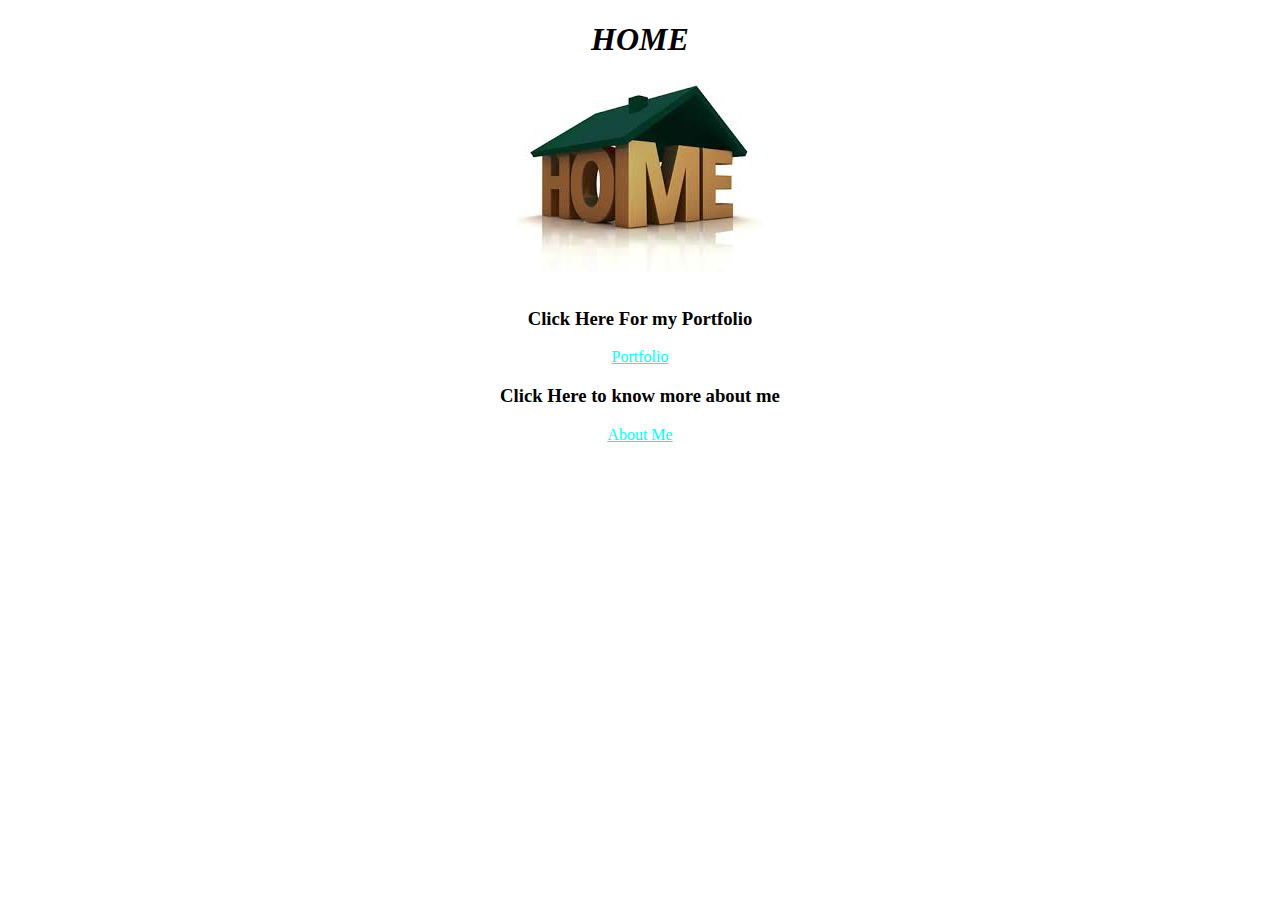
<file: index.html>
<!DOCTYPE html>
  <html>
     <head>
    <meta charset="utf-8">
    <title>My Webpage!</title>
    <link rel="stylesheet" href="home.css">
    <link rel="stylesheet" href="aboutme.html">
  </head>
  <body>
<center>
<h1><em>HOME</em></h1>
<img src="home.jpg">

<h3>Click Here For my Portfolio</h3>
<a href="portfolio.html">Portfolio</a>

<h3>Click Here to know more about me</h3>
<a href="aboutme.html">About Me</a>
</center>

  </body>
  </html>
</file>
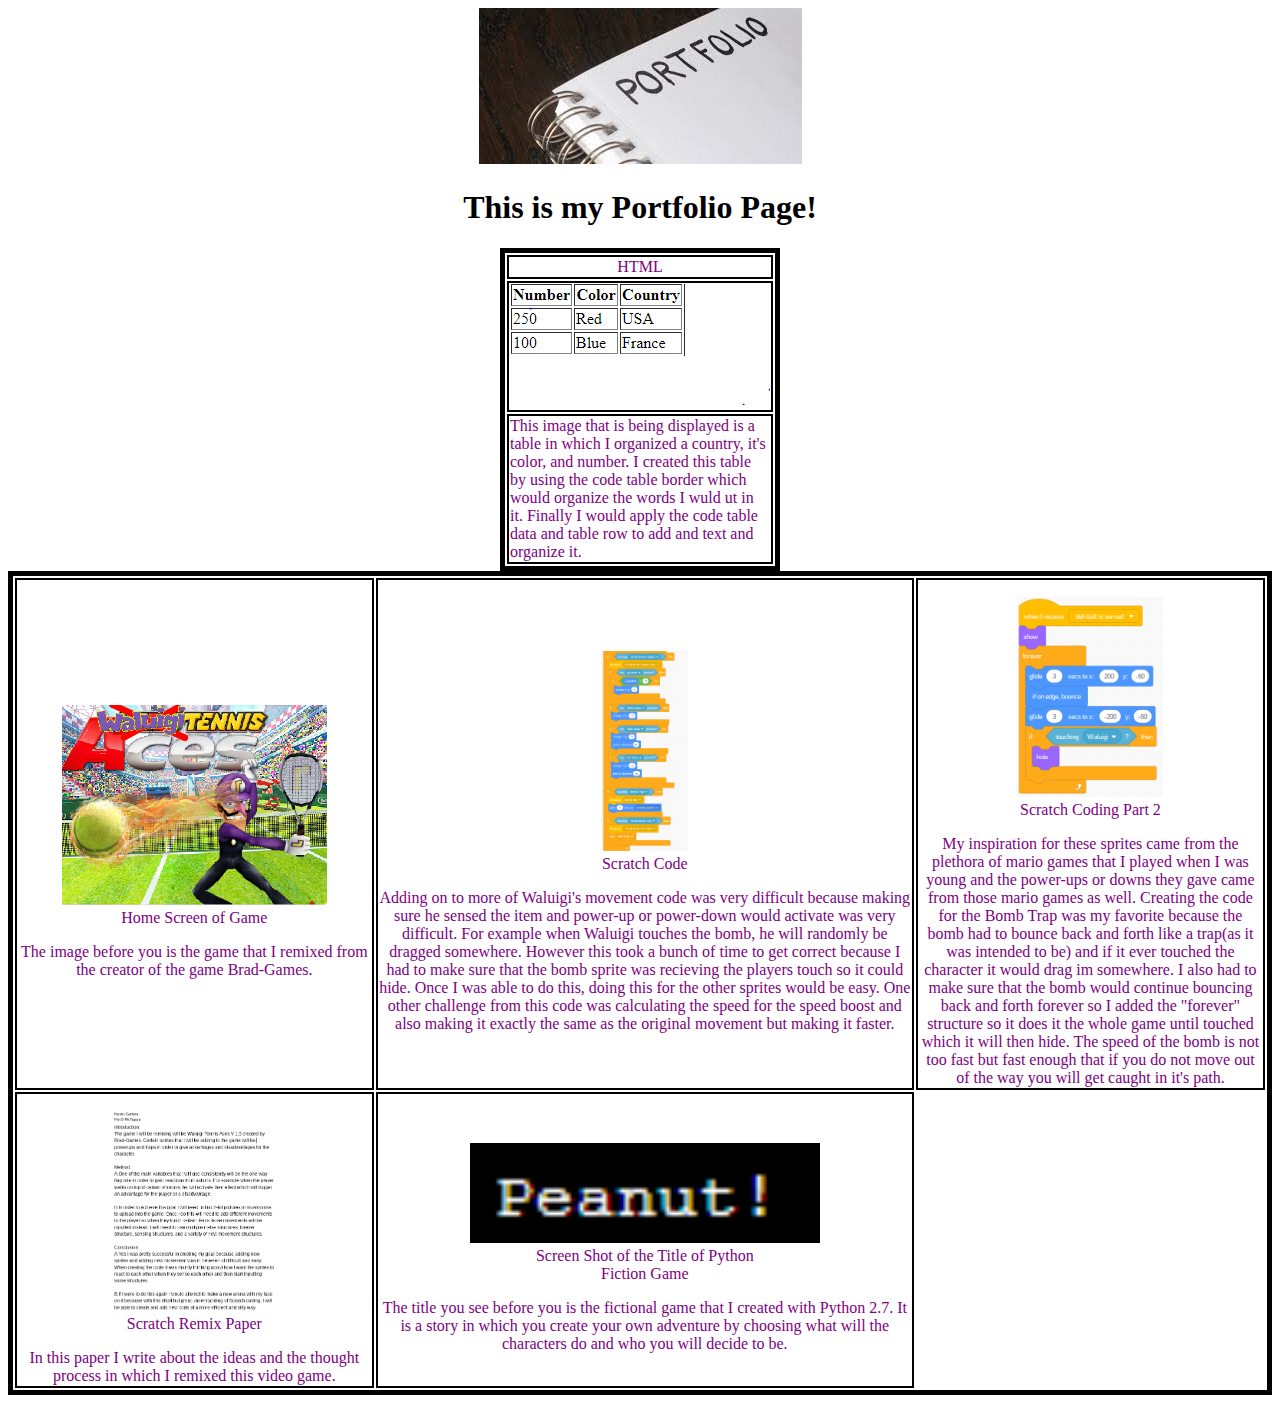
<file: portfolio.html>
<!DOCTYPE html>
  <html>
     <head>
    <meta charset="utf-8">
    <title>PORTFOLIO</title>
    <link rel="stylesheet" href="portfolio.css">
  </head>
  <body>
    <center>
    <img src="portfolio.jpg">
    <table border="2" width="40">
    <tr>
      <td><center>HTML</center></td>
    </tr>
    <tr>
      <td><center><a href="https://HTMLLEVELONE-1--kevincarrera.repl.co"><img src="Snipping Stuff.PNG"></a></td></center>
    </tr>
    <tr>
    <td>This image that is being displayed is a table in which I organized a country, it's color, and number. I created this table by using the code table border which would organize the words I wuld ut in it. Finally I would apply the code table data and table row to add and text and organize it.</td>
    </tr>
    </center>
    
    <style>         
    table { border: 5px solid black;}
    td { border: 2px solid black;}
	</style>
	    
    <h1>This is my Portfolio Page!</h1>

	 <table style="width=100%">
	    <tr>
	       <td align="center">
	          <figure>
	          <a href="https://scratch.mit.edu/projects/282822613/">
		  <img src="Screenshot 2019-02-11 at 10.38.37 PM.png" height="200" width=auto> </a>
	          <figcaption style="max-width: 250px">Home Screen of Game</figcaption>
	          </figure>
          The image before you is the game that I remixed from the creator of the game Brad-Games.
	          </td>
	           
	       <td align="center">
	          <figure>
	          <a><img src="Screenshot 2019-02-11 at 11.02.14 PM.png" height="200" width=auto></a>   
            <figcaption style="max-width: 250px">Scratch Code</figcaption>
	          </figure>
                  Adding on to more of Waluigi's movement code was very difficult because making sure he sensed the item and power-up or power-down would activate was very difficult. For example when Waluigi touches the bomb, he will randomly be dragged somewhere. However this took a bunch of time to get correct because I had to make sure that the bomb sprite was recieving the players touch so it could hide. Once I was able to do this, doing this for the other sprites would be easy. One other challenge from this code was calculating the speed for the speed boost and also making it exactly the same as the original movement but making it faster. 
	       </td>

	       <td align="center">
	          <figure>
	          <a><img src="Screenshot 2019-02-11 at 11.23.48 PM.png" height="200" width=auto></a>
	          <figcaption style="max-width: 250px">Scratch Coding Part 2</figcaption>
	          </figure>
	          My inspiration for these sprites came from the plethora of mario games that I played when I was young and the power-ups or downs they gave came from those mario games as well. Creating the code for the Bomb Trap was my favorite because the bomb had to bounce back and forth like a trap(as it was intended to be) and if it ever touched the character it would drag im somewhere. I also had to make sure that the bomb would continue bouncing back and forth forever so I added the "forever" structure so it does it the whole game until touched which it will then hide. The speed of the bomb is not too fast but fast enough that if you do not move out of the way you will get caught in it's path.
	       </td>
	    </tr>
	    
            <tr>
               <td align="center">
	          <figure>
	          <a href="https://docs.google.com/document/d/1ZNqL65m-BnmO4m9yHI4t6LIzt3eS0N6P8fxEp8Je5PA/edit?usp=sharing"><img src="Screenshot 2019-02-12 at 12.18.00 AM.png" height="200" width=auto></a>
	          <figcaption style="max-width: 250px">Scratch Remix Paper</figcaption>
	          </figure>
	         In this paper I write about the ideas and the thought process in which I remixed this video game.
	       </td>
        <td align="center">
	          <figure>
	          <a href="https://interactive-fiction-10.kevincarrera.repl.run/">
		  <img src="Peanut.PNG" height="100" width=auto> </a>
	          <figcaption style="max-width: 250px">Screen Shot of the Title of Python Fiction Game</figcaption>
	          </figure>The title you see before you is the fictional game that I created with Python 2.7. It is a story in which you create your own adventure by choosing what will the characters do and who you will decide to be.
        </td>
            </tr>           
      </table>
   </body>
</html>
</file>
<file: home.css>
body{
  background:url(https://vignette.wikia.nocookie.net/althistory/images/c/c3/Flag_of_the_Soviet_Union.png/revision/latest?cb=20150709212906);
}

center{
  color:black;
}

a{
  color:aqua;
}
</file>
<file: portfolio.css>
body{
  background:url(https://img.purch.com/o/aHR0cDovL3d3dy5uZXdzYXJhbWEuY29tL2ltYWdlcy9pLzAwMC8yMzMvNjA4L2kwMi9mTEFTSDUxLmpwZWc=);
  background-repeat:no-repeat;
  background-size:2000px 2000px;
}

td{
  color:purple;
}
</file>
